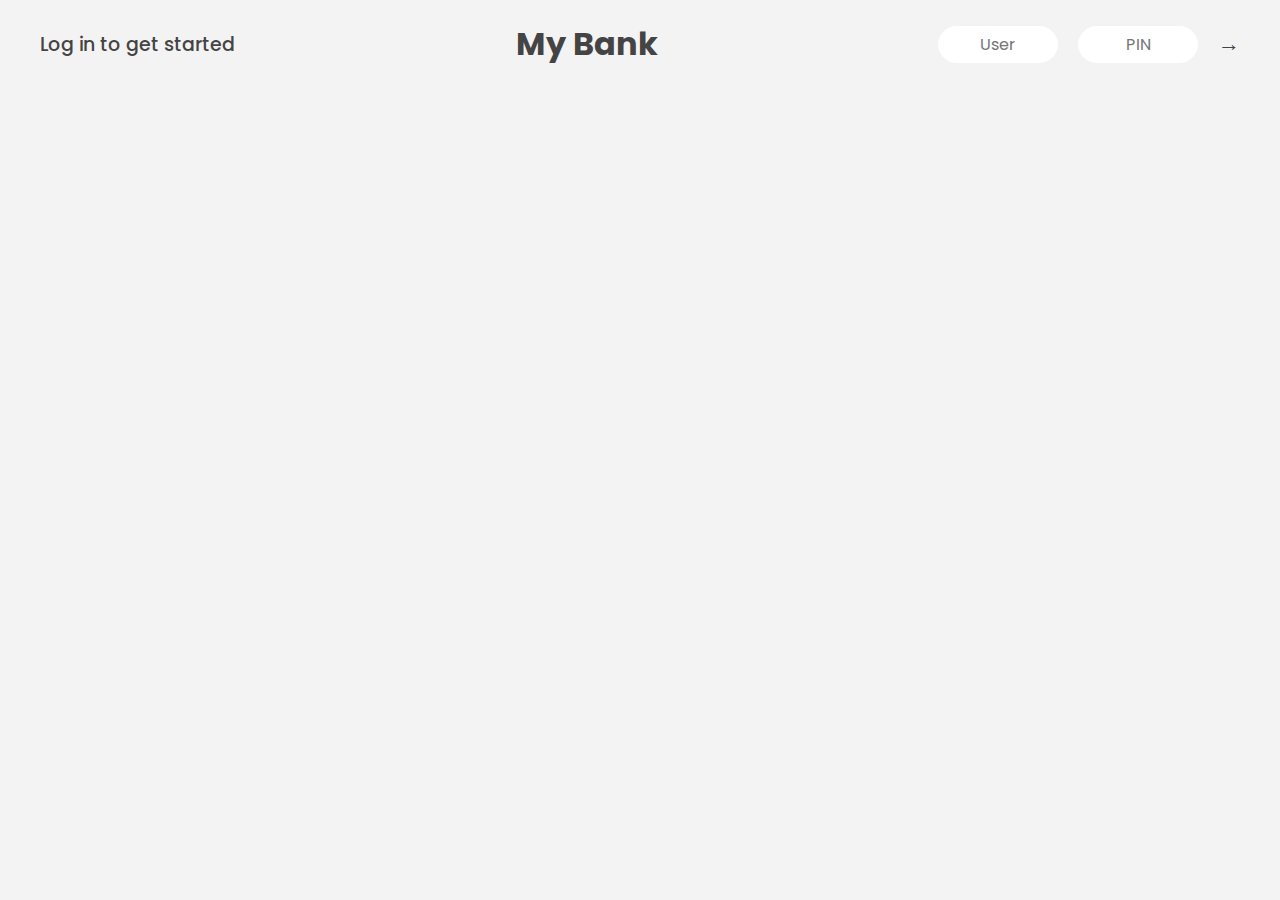
<file: index.html>
<!DOCTYPE html>
<html lang="en">
<head>
    <meta charset="UTF-8">
    <meta name="viewport" content="width=device-width, initial-scale=1.0">
    <link rel="stylesheet" href="style.css">
    <link rel="preconnect" href="https://fonts.googleapis.com">
<link rel="preconnect" href="https://fonts.gstatic.com" crossorigin>
<link href="https://fonts.googleapis.com/css2?family=Poppins:wght@400;500;600&display=swap" rel="stylesheet">
    <title>My Bank 🏦</title>
</head>
<body>
    <nav>
        <p class="welcome">Log in to get started</p>
        <h1 class="brand">My Bank</h1>
        <form class="login">
            <input type="text" class="login__input login__input--user" placeholder="User">
            <input type="text" class="login__input login__input--pin" placeholder="PIN">
            <button class="login__btn">&rarr;</button>
        </form>
    </nav>
    <main class="app">
        <div class="balance">
            <div>
                <p class="balance__label">Current Balance</p>
                <p class="balance__date"><span>As of 05/06/2025</span></p>
            </div>
            <p class="balance__value">0000$</p>
        </div>
        <!-- Movement -->
        <div class="movement">
            <div class="movement-row">
                <div class="movement__type movement__type--deposit">2 Deposit</div>
                <div class="movement_date">3 days ago</div>
                <div class="movement_value">4000 $</div>
            </div>
        

        <div class="movement-row">
            <div class="movement__type movement__type--withdrawal">1 Withdrawal</div>
            <div class="movement_date">05/05/2026</div>
            <div class="movement_value">-390 $</div>
        </div>
    </div>
    <!-- Summary  -->
    <div class="summary">
     
            <p class="summary__label">In</p>
            <p class="summary__value summary__label--in">0000$</p>
            <p class="summary__label">Out</p>
            <p class="summary__value summary__label--out">0000$</p>
            <p class="summary__label">Interest</p>
            <p class="summary__value summary__label-interest">0000$</p>
            <button class="btn--sort">&downarrow;SORT</button>
    </div>

    <!-- Operation section  -->
    <div class="operation-section">
    <div class="operation operation--tranfer">
        <h2>Transfer Money</h2>
        <form class="form form--transfer">
            <input type="text" class="form__input form__input-to">
            <input type="number" class="form__input form__input-amount">
            <button class="form__btn form__btn-transfer">&rarr;</button>
            <label for="" class="form__label">Transfer to</label>
            <label for="" class="form__label">Amount</label>
        </form>
    </div>
    <div class="operation operation--loan">
        <h2>Request Loan</h2>
        <form class="form form--loan">
            <input type="number" class="form__input form__input-loan-amount">
            <button class="form__btn form__btn-loan">&rarr;</button>
            
            <label for="" class="form__label form__label--loan ">Amount</label>
        </form>
    </div>
    <div class="operation operation--close">
        <h2>Close account</h2>
        <form class="form form--close">
            <input type="text" class="form__input form__input-user">
            <input type="password" class="form__input form__input-pin">
            <button class="form__btn form__btn-close">&rarr;</button>
            <label for="" class="form__label">Confirm User</label>
            <label for="" class="form__label">Confirm PIN</label>
        </form>
    </div>
    <p class="logout-timer">
        You will be logout in <span class="timer">05:00</span>
    </p>
</div>
    </main>
    <script src="./index.js"></script>
</body>
</html>
</file>
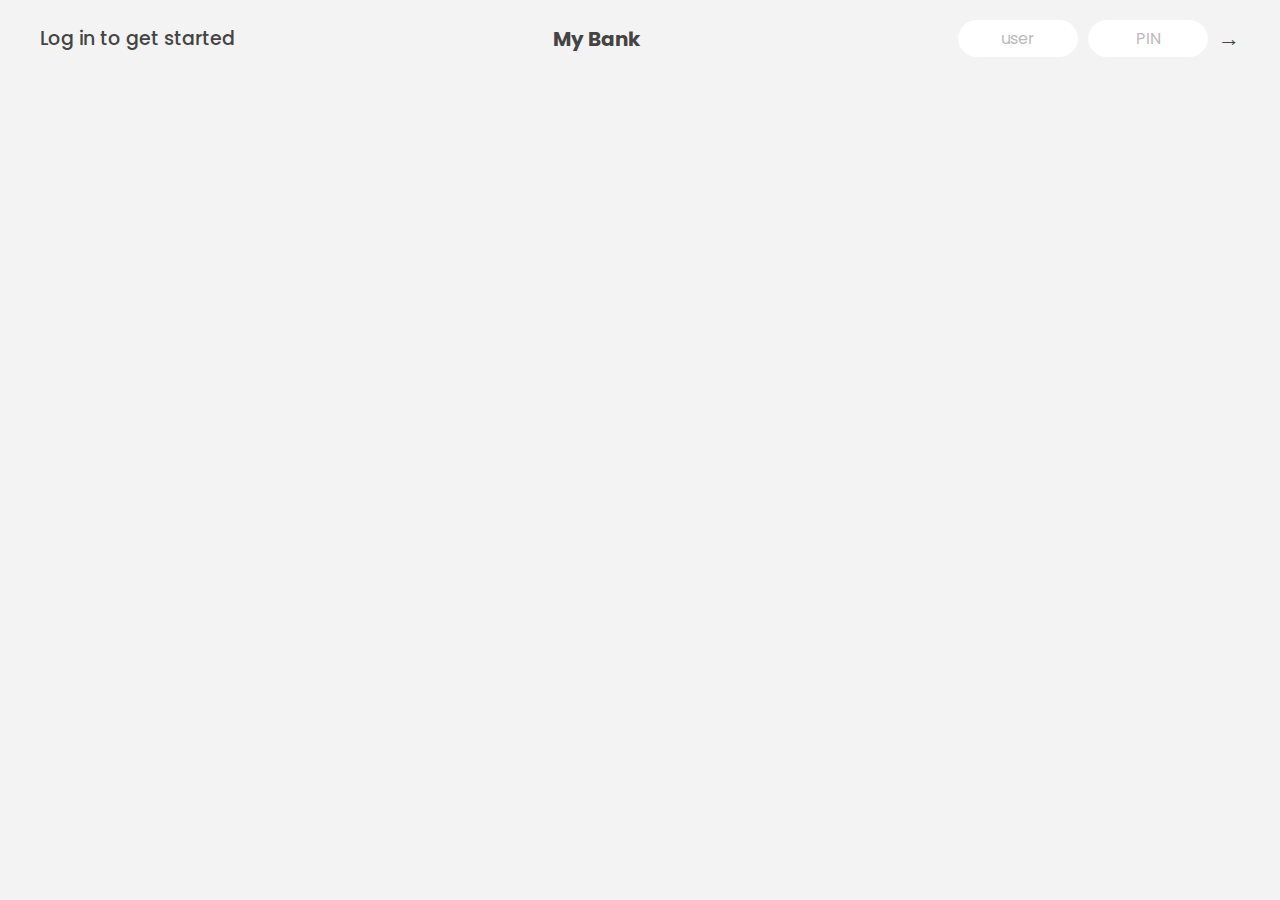
<file: Starter Files/index.html>
<!DOCTYPE html>
<html lang="en">
  <head>
    <meta charset="UTF-8" />
    <meta name="viewport" content="width=device-width, initial-scale=1.0" />
    <meta http-equiv="X-UA-Compatible" content="ie=edge" />
    
    <link
      href="https://fonts.googleapis.com/css?family=Poppins:400,500,600&display=swap"
      rel="stylesheet"
    />

    <link rel="stylesheet" href="style.css" />
    <title>My Bank 🏦 </title>
  </head>
  <body>
    <!-- TOP NAVIGATION -->
    <nav>
      <p class="welcome">Log in to get started</p>
     <h1>My Bank</h1>
      <form class="login">
        <input
          type="text"
          placeholder="user"
          class="login__input login__input--user"
        />
        <!-- In practice, use type="password" -->
        <input
          type="text"
          placeholder="PIN"
          maxlength="4"
          class="login__input login__input--pin"
        />
        <button class="login__btn">&rarr;</button>
      </form>
    </nav>

    <main class="app">
      <!-- BALANCE -->
      <div class="balance">
        <div>
          <p class="balance__label">Current balance</p>
          <p class="balance__date">
            As of <span class="date">05/03/2037</span>
          </p>
        </div>
        <p class="balance__value">0000€</p>
      </div>

      <!-- MOVEMENTS -->
      <div class="movements">
        <div class="movements__row">
          <div class="movements__type movements__type--deposit">2 deposit</div>
          <div class="movements__date">3 days ago</div>
          <div class="movements__value">4 000€</div>
        </div>
        <div class="movements__row">
          <div class="movements__type movements__type--withdrawal">
            1 withdrawal
          </div>
          <div class="movements__date">24/01/2037</div>
          <div class="movements__value">-378€</div>
        </div>
      </div>

      <!-- SUMMARY -->
      <div class="summary">
        <p class="summary__label">In</p>
        <p class="summary__value summary__value--in">0000€</p>
        <p class="summary__label">Out</p>
        <p class="summary__value summary__value--out">0000€</p>
        <p class="summary__label">Interest</p>
        <p class="summary__value summary__value--interest">0000€</p>
        <button class="btn--sort">&downarrow; SORT</button>
      </div>

      <!-- OPERATION: TRANSFERS -->
      <div class="operation operation--transfer">
        <h2>Transfer money</h2>
        <form class="form form--transfer">
          <input type="text" class="form__input form__input--to" />
          <input type="number" class="form__input form__input--amount" />
          <button class="form__btn form__btn--transfer">&rarr;</button>
          <label class="form__label">Transfer to</label>
          <label class="form__label">Amount</label>
        </form>
      </div>

      <!-- OPERATION: LOAN -->
      <div class="operation operation--loan">
        <h2>Request loan</h2>
        <form class="form form--loan">
          <input type="number" class="form__input form__input--loan-amount" />
          <button class="form__btn form__btn--loan">&rarr;</button>
          <label class="form__label form__label--loan">Amount</label>
        </form>
      </div>

      <!-- OPERATION: CLOSE -->
      <div class="operation operation--close">
        <h2>Close account</h2>
        <form class="form form--close">
          <input type="text" class="form__input form__input--user" />
          <input
            type="password"
            maxlength="6"
            class="form__input form__input--pin"
          />
          <button class="form__btn form__btn--close">&rarr;</button>
          <label class="form__label">Confirm user</label>
          <label class="form__label">Confirm PIN</label>
        </form>
      </div>

      <!-- LOGOUT TIMER -->
      <p class="logout-timer">
        You will be logged out in <span class="timer">05:00</span>
      </p>
    </main>

  

    <script src="script.js"></script>
  </body>
</html>
</file>
<file: style.css>
*{
    margin: 0;
    padding: 0;
    box-sizing: border-box;
}
html{
    font-size: 62.5%;
}
body{
    font-family: 'Poppins', sans-serif;
    color: #444;
    background-color: #f3f3f3;
    height: 100vh;
    padding: 2rem;
}
nav{
    display: flex;
    justify-content: space-between;
    align-items: center;
    padding: 0 2rem;
}
.welcome{
    font-size: 1.9rem;
    font-weight: 500;
}
.brand{
    font-size: 3.2rem;
}
.login{
    display: flex;
}
.login__input{
    border: none;
    padding: 0.5rem 2rem;
    font-size: 1.6rem;
    font-family: inherit;
    text-align: center;
    width: 12rem;
    border-radius: 2.5rem;
    margin-right: 1rem;
    color: inherit;
    border: 1px solid #fff;
    transition: all 0.3s;
}
.login__input:focus{
    outline: none;
    border: 1px solid #ccc;
}
.login__btn{
    border: none;
    background: none;
    font-size: 2.2rem;
    color: inherit;
    cursor: pointer;
    transition: all 0.3s;
}
.login__btn:hover,.login__btn:focus, .btn--sort:hover , .btn--sort:focus{
    outline: none;
    color: #777;
}
/* Main Section */
.app{
    position: relative;
    max-width: 1000rem;
    display: grid;
    grid-template-columns: 3fr 1.5fr;
    grid-template-rows: auto repeat(3,15rem) auto;
    gap: 2rem;
    opacity: 0; /*Opacity 0 because until login user cannot seee the info */
    transition: all 1s;
}
.balance{
    grid-column: 1 / span 5;
    display: flex;
    align-items:flex-end;
    justify-content: space-between;
    margin-bottom: 2rem;

}
.balance__label{
    font-size: 2.2rem;
    font-weight: 500;
}
.balance__date{
    font-size: 1.4rem;
    font-weight: 400;
}
.balance__value{
    font-size: 4.5rem;
    font-weight: 400;
}
/* Movement */
.movement{
    grid-row: 2 / span 3;
    background-color: #fff;
    border-radius: 1rem;
    overflow: scroll;
}
.movement-row{
    display: flex;
    padding: 2.25rem 4rem;
    border-bottom: 1px solid #eee;
    align-items: center;
}
.movement__type{
    font-size: 1.1rem;
    text-transform: uppercase;
    font-weight: 500;
    color: #fff;
    padding: 0.1rem 1rem;
    border-radius: 10rem;
    margin-right: 2rem;
}
.movement__type--deposit{
    background-image: linear-gradient(to top left , #39b385 , #9be15d);
}
.movement__type--withdrawal{
    background-image: linear-gradient(to top left, #e52a5a , #ff585f);
}
.movement_date{
    font-size: 1.1rem;
    font-weight: 500;
    text-transform: uppercase;
    color: #666;
    align-self: center;
    justify-self: center;
}
.movement_value{
    font-size: 1.7rem;
    margin-left: auto;
    
}

/* Summary secction */
.summary{
    grid-row: 5/6;
    display: flex;
    align-items: baseline;
    padding: 0 0.3rem;
    margin-top: 1rem;
}
.summary__label{
    font-size: 1.2rem;
    font-weight: 500;
    text-transform: uppercase;
    margin-right: 0.8rem;
}
.summary__value{
    font-size: 2.2rem;
    margin-right: 2.5rem;
}
.summary__label--in , .summary__label-interest{
    color: #39b385;
}
.summary__label--out{
    color: #f5465d;
}
.btn--sort{
    border: none;
    background: none;
    font-size: 1.3rem;
    font-weight: 500;
    cursor: pointer;
    margin-left: auto;
}

/* Operation Section  */
.operation{
    border-radius: 1rem;
    padding: 3rem 4rem;
    color: #333;
    display: block;
}
.operation--tranfer{
    background-image: linear-gradient(to top left ,#ffb003 ,#ffcb03);
    margin-bottom: 3rem;
}
.operation--loan{
    background-image: linear-gradient(to top left , #39b385 ,#9be15d);
    margin-bottom: 3rem;
}
.operation--close{
    background-image: linear-gradient(to top left , #e52a5a, #ff585f);
    margin-bottom: 3rem;
}
h2{
    margin-bottom: 1.5rem;
    font-size: 1.7rem;
    font-weight: 600;
    color: #333;
}
form{
    display: grid;
    grid-template-columns: 2.5fr 2.5fr 1fr;
    grid-template-rows: auto auto;
    gap: 0.4rem 1rem;
}
.form.form--loan{
    grid-template-columns: 2.5fr 1fr 2.5fr;
}
.form__label--loan{
    grid-row: 2;
}
.form__input{
    margin: 0.5rem 1rem;
    width: 100%;
    border: none;
    background-color: rgba(255,255,255,0.4);
    font-family: inherit;
    font-size: 1.5rem;
    text-align: center;
    color: #333;
    padding: 0.3rem 1rem;
    border-radius: 0.7rem;
    transition: all 0.3s;
}
.form__input:focus{
    outline: none;
    background-color: rgba(255,255,255,0.6);    /* 0.6 is opacity */
}
.form__label{
    font-size: 1.3rem;
    text-align: center;
}
.form__btn{
    border: none;
    margin-left: 1rem;
    border-radius: 0.7rem;
    font-size: 1.8rem;
    background-color: #fff;
    cursor: pointer;
    transition: all 0.3s;
}
.logout-timer{
    padding: 0 0.3rem;
    text-align: right;
    margin-bottom: 3rem;
    font-size: 1.25rem;
}
.timer{
    font-weight: 600;
}
</file>
<file: Starter Files/style.css>
/*
 * Use this CSS to learn some intersting techniques,
 * in case you're wondering how I built the UI.
 * Have fun! 😁
 */

* {
  margin: 0;
  padding: 0;
  box-sizing: inherit;
}

html {
  font-size: 62.5%;
  box-sizing: border-box;
}

body {
  font-family: 'Poppins', sans-serif;
  color: #444;
  background-color: #f3f3f3;
  height: 100vh;
  padding: 2rem;
}

nav {
  display: flex;
  justify-content: space-between;
  align-items: center;
  padding: 0 2rem;
}

.welcome {
  font-size: 1.9rem;
  font-weight: 500;
}

.logo {
  height: 5.25rem;
}

.login {
  display: flex;
}

.login__input {
  border: none;
  padding: 0.5rem 2rem;
  font-size: 1.6rem;
  font-family: inherit;
  text-align: center;
  width: 12rem;
  border-radius: 10rem;
  margin-right: 1rem;
  color: inherit;
  border: 1px solid #fff;
  transition: all 0.3s;
}

.login__input:focus {
  outline: none;
  border: 1px solid #ccc;
}

.login__input::placeholder {
  color: #bbb;
}

.login__btn {
  border: none;
  background: none;
  font-size: 2.2rem;
  color: inherit;
  cursor: pointer;
  transition: all 0.3s;
}

.login__btn:hover,
.login__btn:focus,
.btn--sort:hover,
.btn--sort:focus {
  outline: none;
  color: #777;
}

/* MAIN */
.app {
  position: relative;
  max-width: 100rem;
  margin: 4rem auto;
  display: grid;
  grid-template-columns: 4fr 3fr;
  grid-template-rows: auto repeat(3, 15rem) auto;
  gap: 2rem;

  /* NOTE This creates the fade in/out anumation */
  opacity: 0;
  transition: all 1s;
}

.balance {
  grid-column: 1 / span 2;
  display: flex;
  align-items: flex-end;
  justify-content: space-between;
  margin-bottom: 2rem;
}

.balance__label {
  font-size: 2.2rem;
  font-weight: 500;
  margin-bottom: -0.2rem;
}

.balance__date {
  font-size: 1.4rem;
  color: #888;
}

.balance__value {
  font-size: 4.5rem;
  font-weight: 400;
}

/* MOVEMENTS */
.movements {
  grid-row: 2 / span 3;
  background-color: #fff;
  border-radius: 1rem;
  overflow: scroll;
}

.movements__row {
  padding: 2.25rem 4rem;
  display: flex;
  align-items: center;
  border-bottom: 1px solid #eee;
}

.movements__type {
  font-size: 1.1rem;
  text-transform: uppercase;
  font-weight: 500;
  color: #fff;
  padding: 0.1rem 1rem;
  border-radius: 10rem;
  margin-right: 2rem;
}

.movements__date {
  font-size: 1.1rem;
  text-transform: uppercase;
  font-weight: 500;
  color: #666;
}

.movements__type--deposit {
  background-image: linear-gradient(to top left, #39b385, #9be15d);
}

.movements__type--withdrawal {
  background-image: linear-gradient(to top left, #e52a5a, #ff585f);
}

.movements__value {
  font-size: 1.7rem;
  margin-left: auto;
}

/* SUMMARY */
.summary {
  grid-row: 5 / 6;
  display: flex;
  align-items: baseline;
  padding: 0 0.3rem;
  margin-top: 1rem;
}

.summary__label {
  font-size: 1.2rem;
  font-weight: 500;
  text-transform: uppercase;
  margin-right: 0.8rem;
}

.summary__value {
  font-size: 2.2rem;
  margin-right: 2.5rem;
}

.summary__value--in,
.summary__value--interest {
  color: #66c873;
}

.summary__value--out {
  color: #f5465d;
}

.btn--sort {
  margin-left: auto;
  border: none;
  background: none;
  font-size: 1.3rem;
  font-weight: 500;
  cursor: pointer;
}

/* OPERATIONS */
.operation {
  border-radius: 1rem;
  padding: 3rem 4rem;
  color: #333;
}

.operation--transfer {
  background-image: linear-gradient(to top left, #ffb003, #ffcb03);
}

.operation--loan {
  background-image: linear-gradient(to top left, #39b385, #9be15d);
}

.operation--close {
  background-image: linear-gradient(to top left, #e52a5a, #ff585f);
}

h2 {
  margin-bottom: 1.5rem;
  font-size: 1.7rem;
  font-weight: 600;
  color: #333;
}

.form {
  display: grid;
  grid-template-columns: 2.5fr 2.5fr 1fr;
  grid-template-rows: auto auto;
  gap: 0.4rem 1rem;
}

/* Exceptions for interst */
.form.form--loan {
  grid-template-columns: 2.5fr 1fr 2.5fr;
}
.form__label--loan {
  grid-row: 2;
}
/* End exceptions */

.form__input {
  width: 100%;
  border: none;
  background-color: rgba(255, 255, 255, 0.4);
  font-family: inherit;
  font-size: 1.5rem;
  text-align: center;
  color: #333;
  padding: 0.3rem 1rem;
  border-radius: 0.7rem;
  transition: all 0.3s;
}

.form__input:focus {
  outline: none;
  background-color: rgba(255, 255, 255, 0.6);
}

.form__label {
  font-size: 1.3rem;
  text-align: center;
}

.form__btn {
  border: none;
  border-radius: 0.7rem;
  font-size: 1.8rem;
  background-color: #fff;
  cursor: pointer;
  transition: all 0.3s;
}

.form__btn:focus {
  outline: none;
  background-color: rgba(255, 255, 255, 0.8);
}

.logout-timer {
  padding: 0 0.3rem;
  margin-top: 1.9rem;
  text-align: right;
  font-size: 1.25rem;
}

.timer {
  font-weight: 600;
}
</file>
